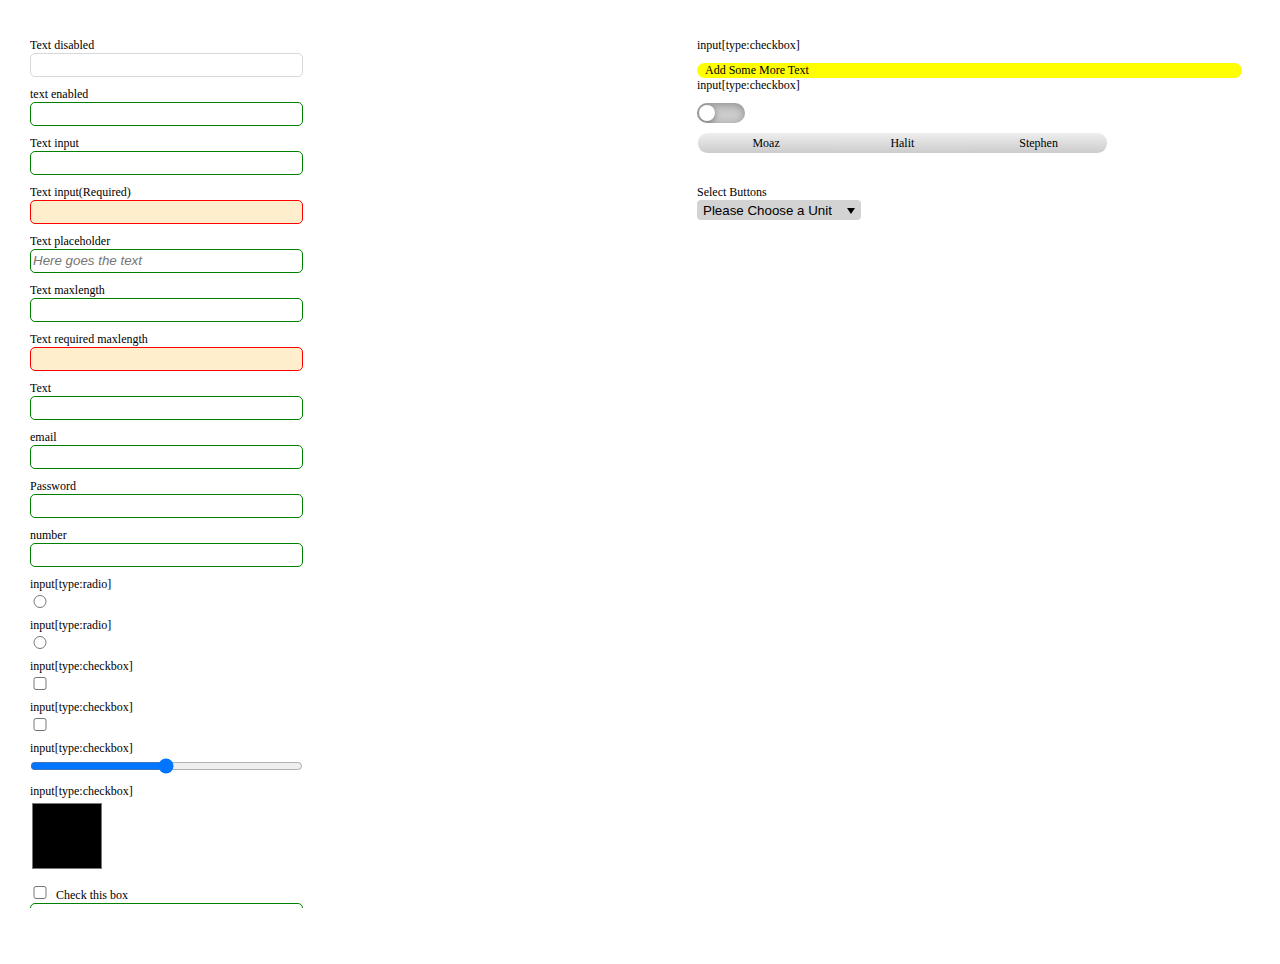
<file: index.html>
<!DOCTYPE html>
<html lang="en">
<head>
	<meta charset="UTF-8">
	<title>Forms</title>
	<link rel="stylesheet" href="css/style.css">

</head>


<body>

	<form action="GET"> <!-- POST,  -->
		<label>Text disabled</label>
		<input disabled/>


		<label for="enabled">text enabled</label>
		<input id="enabled">

		<label for="text" >Text input</label>
		<input id="text" />

		<label for="required" >Text input(Required)</label>
		<input id="required" required/>

		<label for="placeholder" >Text placeholder</label>
		<input id="placeholder" placeholder="Here goes the text"/>

		<label for="maxlength">Text maxlength</label>
		<input id="maxlength" maxlength="4" />

		<label for="maxlengthreq" >Text required maxlength</label>
		<input id="maxlengthreq" required maxlength="4" />

		<label for="text">Text</label>
		<input type="text" id="text"/>

		<label for="email">email</label>
		<input type="email" id="email"/>

		<label for="Password">Password</label>
		<input type="password" id="password"/>

		<label for="number">number</label>
		<input type="number" id="number"/>

		<label for="radio-1">input[type:radio]</label>
		<input name="sameradio" type="radio" id="radio-1"/>

		<label for="radio-2">input[type:radio]</label>
		<input name="sameradio" type="radio" id="radio-2"/>


		<label for="checkbox">input[type:checkbox]</label>
		<input type="checkbox" id="checkbox"/>

		<label for="checkbox-2">input[type:checkbox]</label>
		<input type="checkbox" id="checkbox-2"/>

		<label for="range">input[type:checkbox]</label>
		<input type="range" min="0" maxlength="100" step="1" id="checkbox-2" name="amount" />

        <label for="color">input[type:checkbox]</label>
		<input type="color"  id="colorPicker" name="color" />
		<label>
			<input type="checkbox">
			Check this box
		</label>
		<label for="textarea"></label>
		<textarea name="" id="textarea" cols="30" rows="10" placeholder="Write inside the BOX!" ></textarea>
		<label for="up-to-five"></label>
		<select name="select-numbers" autocomplete="off" id="up-to-five">
			<option value="1" selected >Please Choose a Value</option>
			<option value="2">bir</option>
			<option value="3">iki</option>
			<option value="4">üç</option>
			<option value="5">dört</option>
			
		</select>

		<select name="select-numbers" autocomplete="off" id="up-to-five" disabled>
			<option value="1" selected >Please Choose a Value</option>
			<option value="2">1</option>
			<option value="3">2</option>
			<option value="4">3</option>
			<option value="5">4</option>
			
		</select>

		<label for="i-text" >input[list]</label>
		<input id="i-text" list="people" type="text" />
		<datalist id="people" >
			<option value="Moaz" ></option>
			<option value="Halit" ></option>
			<option value="Stephen" ></option>
		</datalist>


		<option value=""></option>



	</form>

	<form action="GET"> <!-- POST, HEAD, OPTIONS -->
		
		<label for="checkbox-3">input[type:checkbox]</label>
		<input class="masked" type="checkbox" id="checkbox-3"/>
		<label class="tag-label" for="checkbox-3">Add Some More Text</label>

		<label for="checkbox-4">input[type:checkbox]</label>
		<input class="masked" type="checkbox" id="checkbox-4"/>
		<label class="switch-label" for="checkbox-4">Danger</label>
		
<div class="radios-block block">
	
	<input class="masked" type="radio" id="input-radio-moaz" value="moaz" name="team-member" />
	<label class="radio-label" for="input-radio-moaz" >Moaz</label>
	<input class="masked" type="radio" id="input-radio-halit" value="halit" name="team-member" />
	<label class="radio-label" for="input-radio-halit">Halit</label>
	<input class="masked" type="radio" id="input-radio-stephen" value="stephen" name="team-member" />
	<label class="radio-label" for="input-radio-stephen">Stephen</label>

</div>


<label for="unit-select">Select Buttons</label>
<label class="select-button button" for="">

	<select name="select-numbers" autocomplete="off" id="unit-selectors">
			<option value="choose" selected >Please Choose a Unit</option>
			<option value="em">em</option>
			<option value="rem">rem</option>
			<option value="%">%</option>
			<option value="px">px</option>
		</select>
	
</label>

	</form>
	<script src="js/forms.js" ></script>
</body>
</html>
</file>
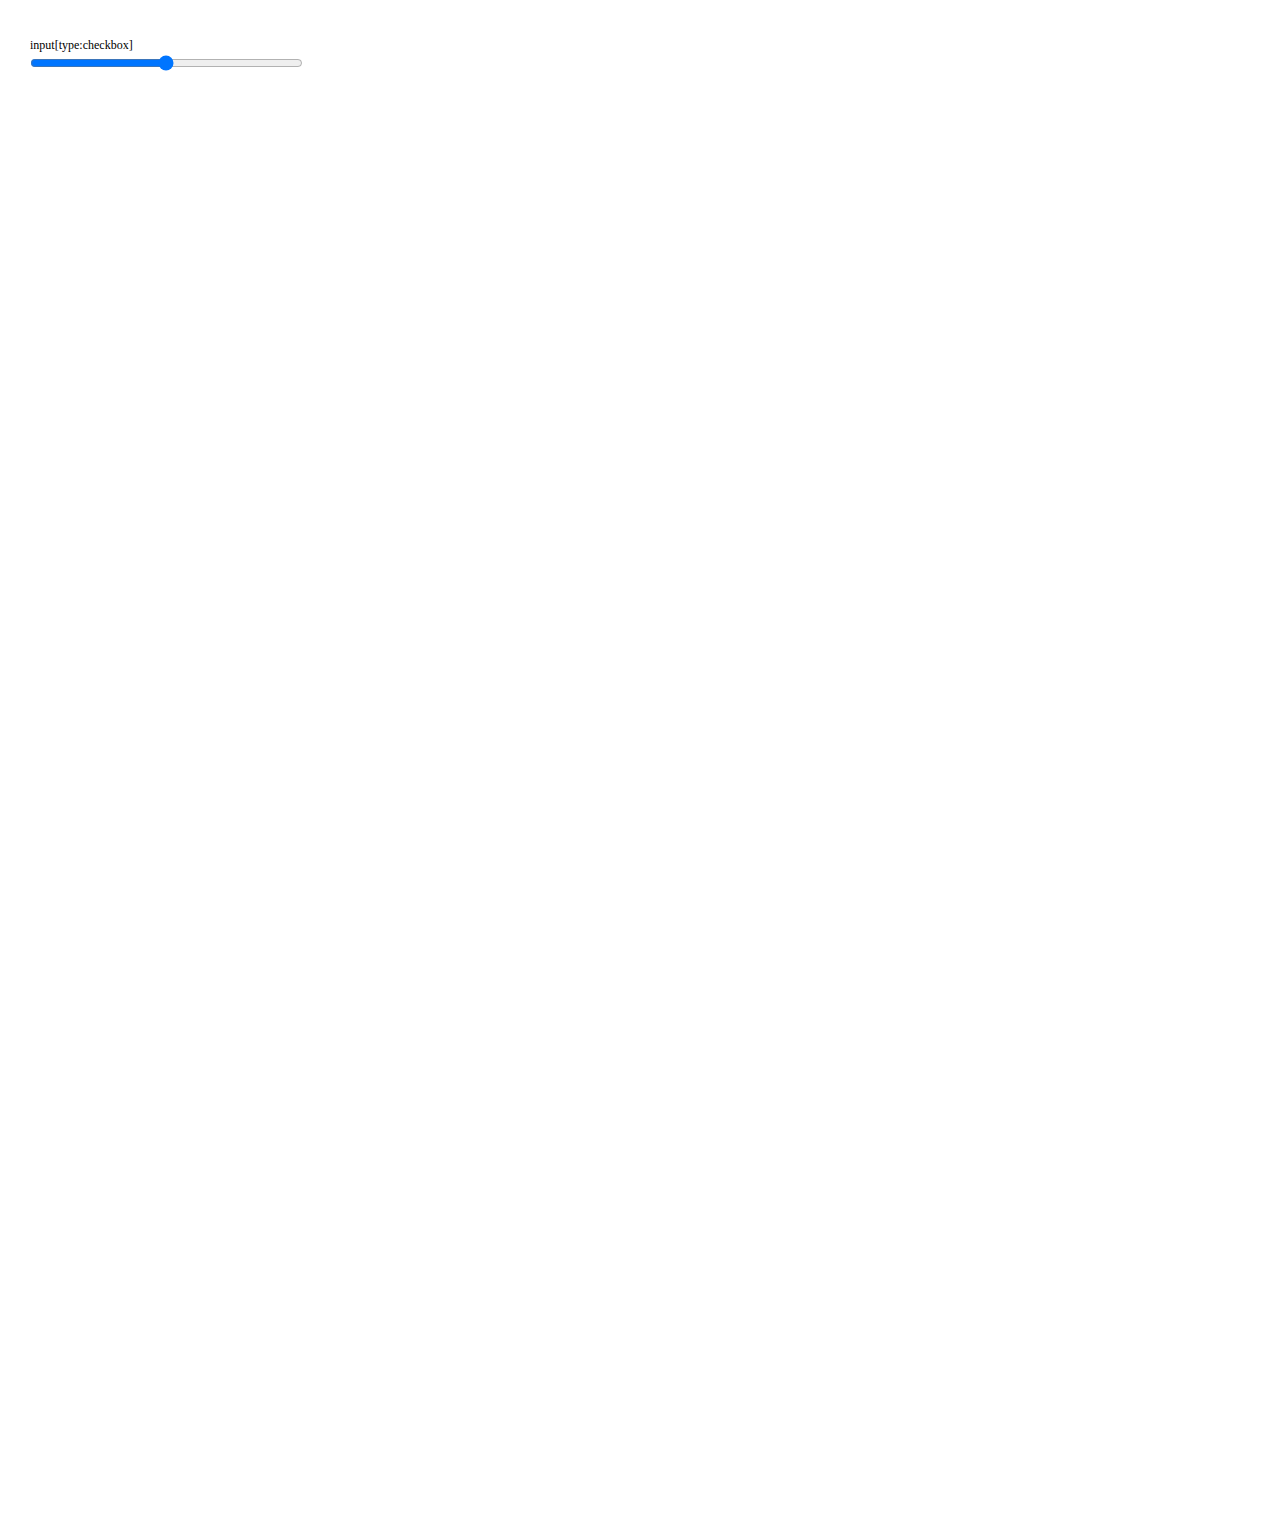
<file: active.html>
<!DOCTYPE html>
<html lang="en">
<head>
	<meta charset="UTF-8">
	<title>Forms</title>
	<link rel="stylesheet" href="css/style.css">

</head>


<body>

	<form action="">
		

		<label for="range">input[type:checkbox]</label>
		<input type="range" min="0" maxlength="100" step="1" id="checkbox-2" name="amount" />

	</form>
		

		<div class="thing"></div>
		<div class="thing"></div>
		<div class="thing"></div>
		<div class="thing"></div>
		<div class="thing"></div>
		<div class="thing"></div>
		<div class="thing"></div>
		<div class="thing"></div>
		<div class="thing"></div>
		<div class="thing"></div>
		<div class="thing"></div>
		<div class="thing"></div>
		<div class="thing"></div>
		<div class="thing"></div>
		<div class="thing"></div>
		<div class="thing"></div>
		<div class="thing"></div>
		<div class="thing"></div>
		<div class="thing"></div>
		
	<script src="js/forms.js" ></script>
</body>
</html>
</file>
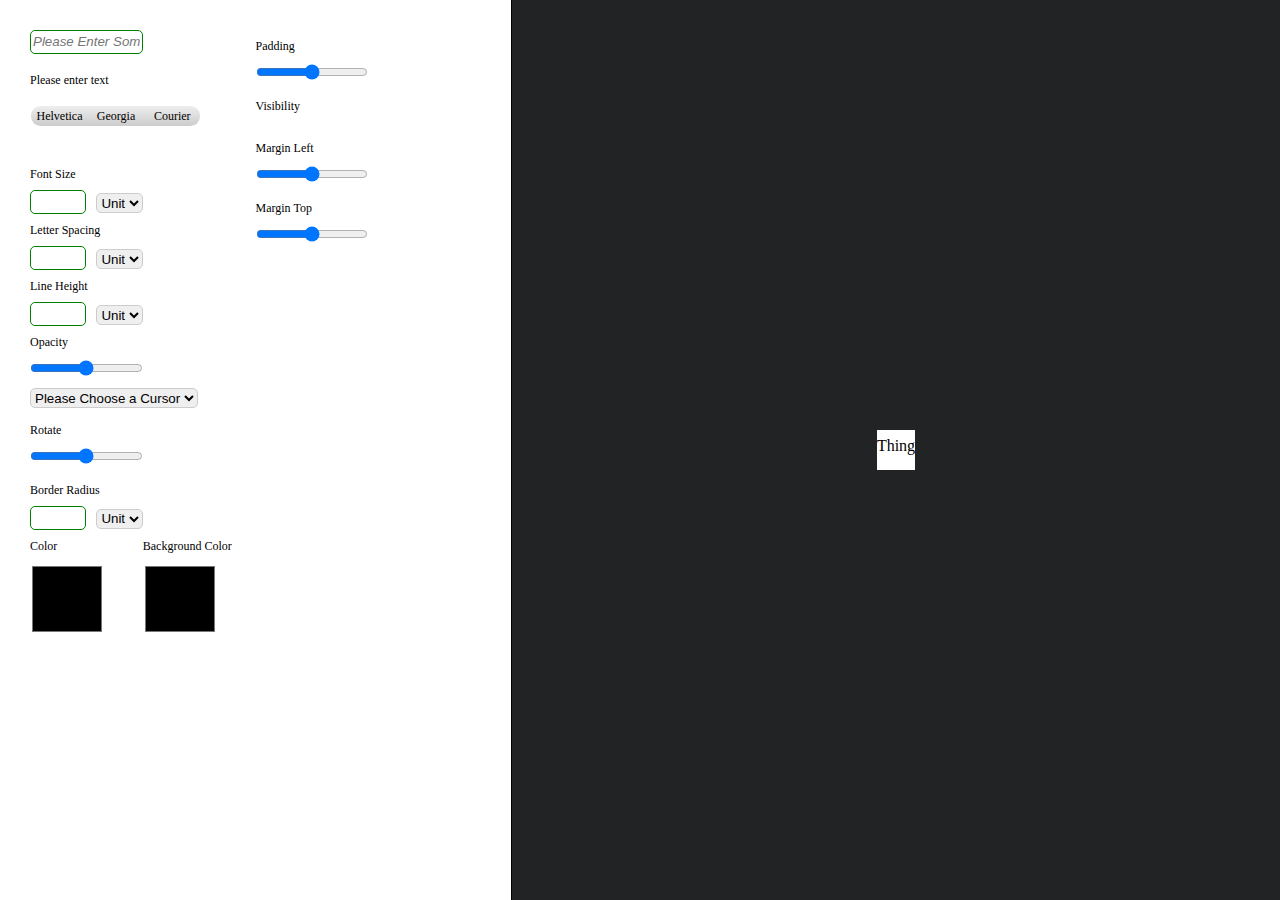
<file: editor.html>
<!DOCTYPE html>
<html lang="en">
<head>
	<meta charset="UTF-8">
	<title>CSS Editor</title>
	<link rel="stylesheet" href="css/style.css">
	<link rel="stylesheet" href="css/editor.css">
</head>
<body>
	<form action="" class="controls-form">
			
		<div class="first-column">
			<input type="textarea" placeholder="Please Enter Some Text" id="input-text" name="text">
			<label for="input-text" class="textarea">Please enter text</label>

			<div class="radios-block">
				<input class="masked" type="radio" id="input-font-family-helvetica" name="font-family" value="Helvetica" />
				<label for="input-font-family-helvetica" class="radio-label" >Helvetica</label>
				<input class="masked" type="radio" id="input-font-family-georgia" name="font-family" value="Georgia" />
				<label for="input-font-family-georgia" class="radio-label" >Georgia</label>
				<input class="masked" type="radio" id="input-font-family-courier" name="font-family" value="Courier" />
				<label for="input-font-family-courier" class="radio-label">Courier</label>
			</div>

			<label for="input-font-size">Font Size</label>
			<div class="selector-unit">
				<input id="font-size" type="number" min="1" max="5" step="0.0625" name="font-size" >
				<select name="font-size-unit" autocomplete="off" id="font-size-unit">
					<option value="" selected >Unit</option>
					<option value="em">em</option>
					<option value="rem">rem</option>
					<option value="%">%</option>
					<option value="px">px</option>
					<option value="deg">deg</option>			
				</select>

			</div>
			<label for="input-letter-spacing">Letter Spacing</label>
			<div class="selector-unit">
				<input id="input-letter-spacing" type="number" min="0" max="3" step="0.0625" name="letter-spacing" >
				<select name="unit" autocomplete="off" id="unit">
						<option value="" selected >Unit</option>
						<option value="em">em</option>
						<option value="rem">rem</option>
						<option value="%">%</option>
						<option value="px">px</option>
						<option value="deg">deg</option>			
					</select>
			</div>
			<label for="input-line-heigth">Line Height</label>
			<div class="selector-unit">
				<input id="input-line-heigth" type="number" min="0" max="2" step="0.0625" name="line-heigth" >
				<select name="unit" autocomplete="off" id="unit">
					<option value="" selected >Unit</option>
					<option value="em">em</option>
					<option value="rem">rem</option>
					<option value="%">%</option>
					<option value="px">px</option>
					<option value="deg">deg</option>			
				</select>
			</div>

			<label for="input-opacity">Opacity</label>
			<input id="input-opacity" type="range" min="0" max="1" step="0.01" name="opacity"  >

			<select name="cursor" autocomplete="off" id="cursor">
				<option value="" selected >Please Choose a Cursor</option>
				<option value="default">Default</option>
				<option value="pointer">Pointer</option>
				<option value="resize">Resize</option>			
			</select>

			

			<label for="input-rotate">Rotate</label>
			<input id="input-rotate" type="range" min="0" max="360" step="0.1" name="rotate"  >

			<label for="input-border-radius">Border Radius</label>
			<div class="selector-unit">
				<input id="input-border-radius" type="number" min="0" max="0.5" step="0.01" name="border-radius" >
				<select name="unit" autocomplete="off" id="unit">
					<option value="" selected >Unit</option>
					<option value="em">em</option>
					<option value="rem">rem</option>
					<option value="%">%</option>
					<option value="px">px</option>
					<option value="deg">deg</option>			
				</select>
			</div>

			<div class="color-pickers">
				<label for="input-color">Color</label>
				<label for="input-background-color">Background Color</label>
				<input id="input-color" type="color" name="color" shape="poly" >
				<input id="input-background-color" type="color" name="background-color">
			</div>
		</div>

		<div class="second-column">
			
			<label for="input-padding">Padding</label>
			<input id="input-padding" type="range" min="0" max="5" step="0.01" name="padding">
			<label for="visibility">Visibility</label>
			<input class="masked" type="checkbox" id="visibility" name="visibility" checked/>
			
			<label for="input-margin-left">Margin Left</label>
			<input id="input-marign-left" type="range" min="0" max="80" step="0.1" name="margin-left">

			<label for="input-margin-top">Margin Top</label>
			<input id="input-margin-top" type="range" min="0" max="90" step="0.1" name="margin-top">

		</div>

	</form>

	<section class="editor-block block">
		<div class="thing">
			Thing
		</div>
	</section>


<script src="js/editor.js" ></script>
</body>
</html>
</file>
<file: css/style.css>
*{
	box-sizing: border-box;
	margin-left: 0;
}

form{
	padding-left: 30px;
	padding-right: 30px;
	padding-top: 30px;
	overflow: auto;
	height: 100vh;
}

body{
	padding-bottom: 3rem;
	display: grid;
	grid-template-columns: 1fr 1fr;
	grid-gap: 3.875rem;
}

label{
	display:block;
	font-size: 0.75rem;
	width: 100%;
}

input,
textarea{
	display: block;
	border-radius: 5px;
	border:1px solid grey;
	background-color: white;
	width: 50%;
	line-height: 1.25rem;

}
input:focus,
textarea:focus{
	border-color: #34dd99;
	outline: 0;
}

[type="tel"],
[type="url"],
[type="date"],
[type="text"],
[type="time"],
[type="week"],
[type="month"],
[type="email"],
[type="number"],
[type="search"],
[type="password"]{
	padding-left: 0;
	padding-right: 0;
	text-indent: 0.25rem;
}

[type="color"]{
	padding:0;
	border:0;
	width: 4.625rem;
	height: 4.625rem;

}


input:disabled,
textarea:disabled,
select:disabled {
	opacity: 0.3;s
}
input::placeholder,
textarea::placeholder {
	font-style: italic;
}
input:valid,
textarea:valid {
	border-color: green;
}

input:invalid,
textarea:invalid {
	border-color: red;
}
input:required,
textarea:required,
select:required {
	background-color: #ffeecc;
}
input + label,
input + select,
select + select{
	margin-top: 0.625rem;
}

[type="checkbox"],
[type="radio"] {
	width: 1.25rem;
}

[type="range"]{
	border-width: 0;
}

label > input{
	display: inline-block;
}
textarea{
	min-height: 3.75rem;
	resize: none;
}

select{
	height: 1.25rem;
	border: 1px solid #ccc;
	margin-top: 0;
	border-radius: 5px;
}

/* */

.masked{
	opacity: 0;
	position: absolute;
}

.tag-label{
	background-color: yellow;
	border-radius: 0.6545rem;
	padding-left: 0.5rem;
}
:checked + .tag-label{
	background-color: red;
}

.switch-label{
	background-color: #ccc;
	border-radius: 0.6545rem;
	padding: 0;
	width: 3rem;
	height: 1.25rem;
	padding-top: 1.25rem;
	overflow: hidden;
	box-shadow: inset 0 2px 8px rgba(0,0,0,0.3);
	position: relative;
	transition: background-color 0.3s linear;

}

:checked + .switch-label{
	background-color: red;
}

.switch-label::before{
		content: '';
	position: absolute;
	width: 1rem;
	height: 1rem;
	top: 0.125rem;
	left:0.125rem;
	box-shadow: 0 2px 6px rgba(0,0,0,0.4);
	border-radius: 50%;
	background-color: white;
	transition: 0.3s left ease-out;

}
:checked + .switch-label::before{

	left: 1.8925rem;
	

}

/* Radio Labels */

.radio-label{
	background-color: #eee;
	padding-left: 0.3125rem;
	padding-right: 0.3125rem;
	line-height: 1.25rem;
	text-align: center;
	background-image: linear-gradient(to bottom, #eee 0%, #ccc 100%);
}
:checked + .radio-label{
	background-color: red;
}

:checked + .radio-label{
	background-color: red;
	background-image: none;
}

.radios-block{
	display: grid;
	grid-template-columns: 1fr 1fr 1fr 1fr;
}
.radios-block > *{

	margin-bottom: 2rem;
}

.radio-label:nth-child(2){
	
	border-radius: 0.6rem 0 0 0.6rem ;
	
}
.radio-label:last-child{

	border-radius: 0 0.6rem 0.6rem 0;

}
.radio-label{
	margin-left: 1px;
}

.select-button{

	position: relative;
	background: lightgray;
	width: 30%;
	border-radius: 4px;

	
}

.select-button::after{
	content: '';
	position: absolute;
	margin-top: -0.125rem;
	top: 50%;
	right: 0.375rem;
	width: 0;
	height: 0;
	border-top: 0.375rem solid black;
	border-left: 0.25rem solid transparent;
	border-right: 0.25rem solid transparent;
	
}



.select-button > select{
	border:1px transparent;
	display: block;
	padding-top: 0;
	padding-bottom: 0;
	padding-left: 0.3125rem;
	padding-right: 0.3125rem;
	outline: none;
	border-radius: inherit;
	border:1px solid transparent;
	background-color: transparent;
	-webkit-appearance: none;
	-moz-appearance: none;
	appearance: none;
	background:none;


}

.select-button > select:focus{

	outline: 0;

}




﻿/*Remove style from <select>
but only in browsers where removing the style does NOT break the select

*/


@supports ( -webkit-appearance: none )
    or ( appearance: none )
    or ( ( -moz-appearance: none ) and ( mask-type: alpha ) ) {
	/* Show custom arrow */
	.select-button::after {
		display: block;
	}


	/* Remove select styling */
	.select-button > select {
		padding-right: 2.4375rem; /* Match-01 */
		/* inside @supports so that iOS <= 8 display the native arrow */
		background: none; /* Match-04 */
		/* inside @supports so that Android <= 4.3 display the native arrow */
		border-width: 1px; /* Match-05 */
		-webkit-appearance: none;
		   -moz-appearance: none;
		        appearance: none;

	}

}
.editor-block > .thing{
	flex-wrap: wrap;
}

.editor-block{
	overflow: hidden;
}
.color-pickers{
	display: grid;
	grid-template-columns: 1fr 1fr;
}
</file>
<file: css/editor.css>
html,
body{
	margin:0;
	padding:0;
	width: 100%;
	height: 100%;
	overflow: hidden;
	background-color: #222325;
	line-height: 2rem;

}
body{
	display: grid;
	grid-template-columns: 1fr 4fr;
	grid-gap: 0;
}

.controls-form{
	background-color: white;
	align-self: stretch;
	padding: 0.9375;
	border-right: 1px solid black;
}

.editor-block{
	display: flex;
	align-items: center;
	place-content: center;
}

.thing{
	background-color: white;
	height: 40px;
}
body{
	display: grid;
	grid-template-columns: 2fr 3fr;
}
form{
	display: grid;
	grid-template-columns: 1fr 1fr;
}

.selector-unit{
	display: grid;
	grid-template-columns: 1fr 1fr 1fr 1fr;
}

.selector-unit > input{
	width: 100%;
}
.selector-unit > select{
	margin-top: 3px;
	margin-left:10px;

}
</file>
